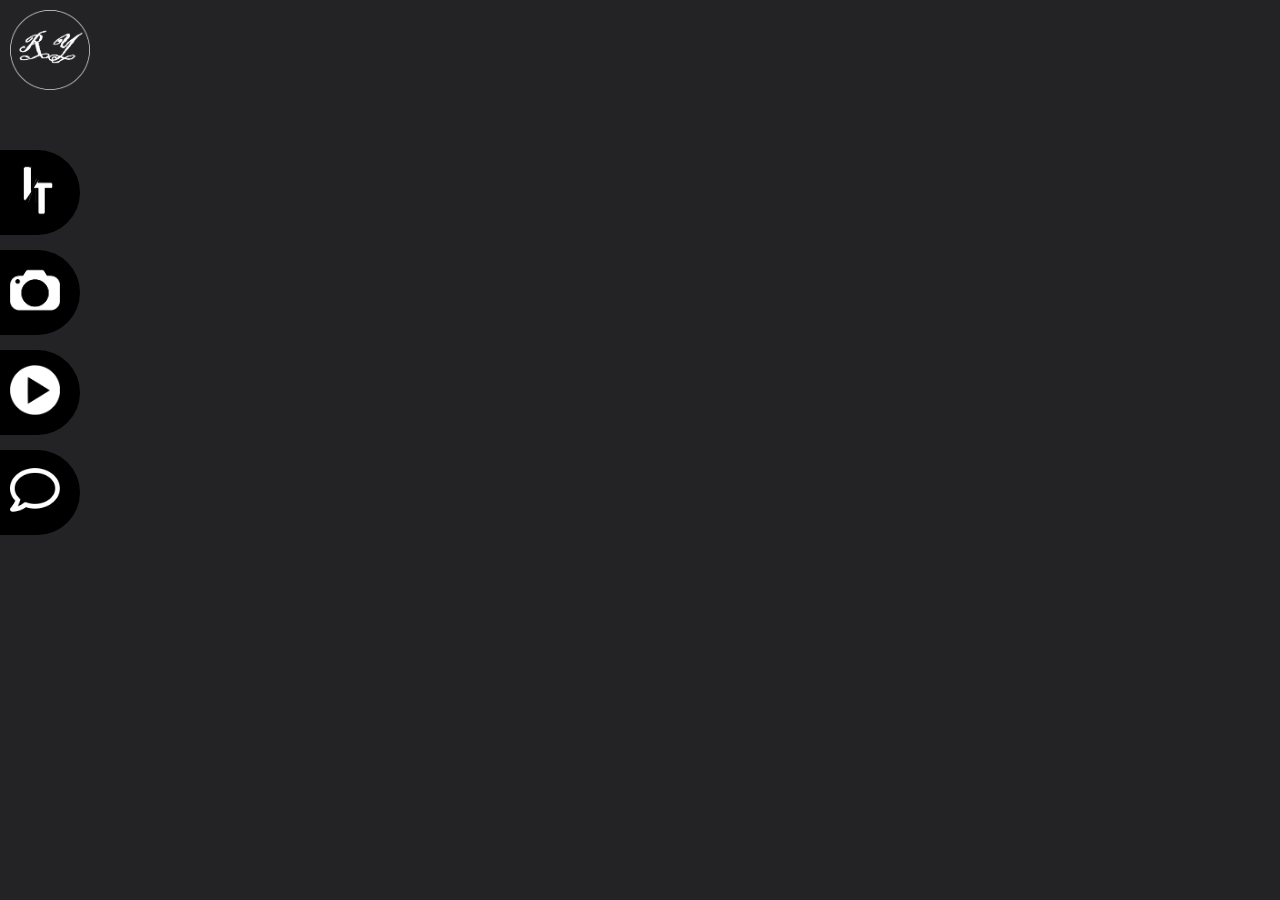
<file: Portfolio_old_page/main_page.html>
<!DOCTYPE html>
<html lang="en">
<head>
    <meta charset="UTF-8">
    <meta name="viewport" content="width=device-width, initial-scale=1.0">
    <title>YAREMAK__ROMAN</title>
    <link rel="stylesheet" type="text/css" href="main_page.css">
</head>
<body>
    <div class="main_page">
        <div class="top">

            <div class="emblem">
                <a href="">
                    <img src="images/social/лого.png" height="80px" width="80px" alt="Logo"> 
                </a>
            </div>

            <div class="society">
    
            </div>
        </div>
        <div id="menu_side_id" class="menu_side">
            <!--<p class="lines">
                _―͞ 
            </p>-->
            <a class="IT" href="">
                <p class="it">IT</p>
                <img src="images/IT_1.png" alt="IT" height="50px" width="50px">
                
            </a>
            <a class="PHOTO" href="">
                
                <p class="photo">Photos</p>
                <img  src="images/PHOTO.png" alt="PHOTO" height="50px" width="50px">

                
            </a>
            <a class="VIDEO" href="">
                <p class="video">Videos</p>
                <img src="images/download.png" alt="VIDEOS" height="50px" width="50px">
                
            </a>
            <a class="COMMENTS" href="">
                <p class="comment">Comments</p>
                <img src="images/comment.png" alt="COMMENTS" height="50px" width="50px">
                
            </a>
        </div>
        
    </div>
</body>
</html>
</file>
<file: Portfolio_old_page/main_page.css>
body{
    margin: 0;
    padding: 0;
    background-color: rgb(35, 34, 36);
}
#menu_side_id a {
    position: absolute;
    left: -170px;
    transition: 0.5s; 
    width: 250px;
    text-decoration: none;
    font-size: 25px;
    color: white;
    border-radius: 0 1000px 1000px 0;
    text-align: right;
    height: 70px;
    margin-left: -20px;
    padding-right: 20px;
    padding-top: 15px;
    margin-top: 100px;

     
}
#menu_side_id a:hover{
    left:0;
}

.it{
    position: absolute;
    padding-left: 100px;
    margin-top: 15px;
    background: black;
}
.photo{
    position: absolute;
    padding-left: 70px;
    margin-top: 15px;
}
.video{
    position: absolute;
    padding-left: 70px;
    margin-top: 15px;
}
.comment{
    position: absolute;
    padding-left: 50px;
    margin-top: 15px;
}
.IT{
    top: 50px;
    background: black;
}



.PHOTO{
    top: 150px;
    background: black;
    
}
.VIDEO{
    top: 250px;
    background: black;
}
.COMMENTS{
    top: 350px;
    background: black;
}
.emblem{
    margin-top: 10px;
    margin-left: 10px;
}
.lines{
    margin-left: 15px;
    color: white;
}
</file>
